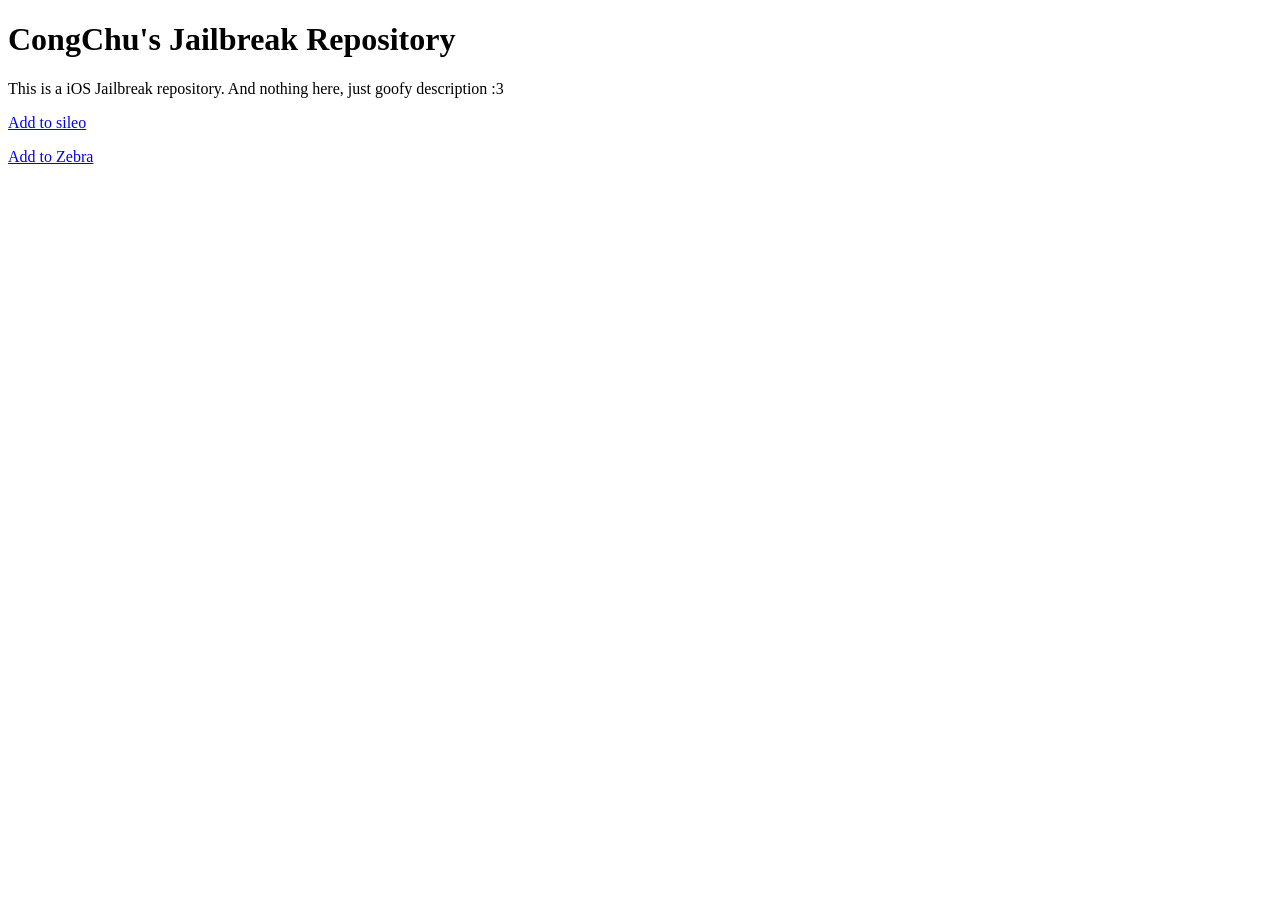
<file: index.html>
<!DOCTYPE html>
<html>
<head>
    <meta charset="utf-8">
    <title>CongChu's Jailbreak Repository</title>
</head>
<body>
    <h1>CongChu's Jailbreak Repository</h1>
    <p>This is a iOS Jailbreak repository. And nothing here, just goofy description :3</p>

    <p><a href="sileo://source/https://congcq.github.io">Add to sileo</a></p>
    <p><a href="zbra://sources/add/https://congcq.github.io">Add to Zebra</a></p>
</body>
</html>
</file>
